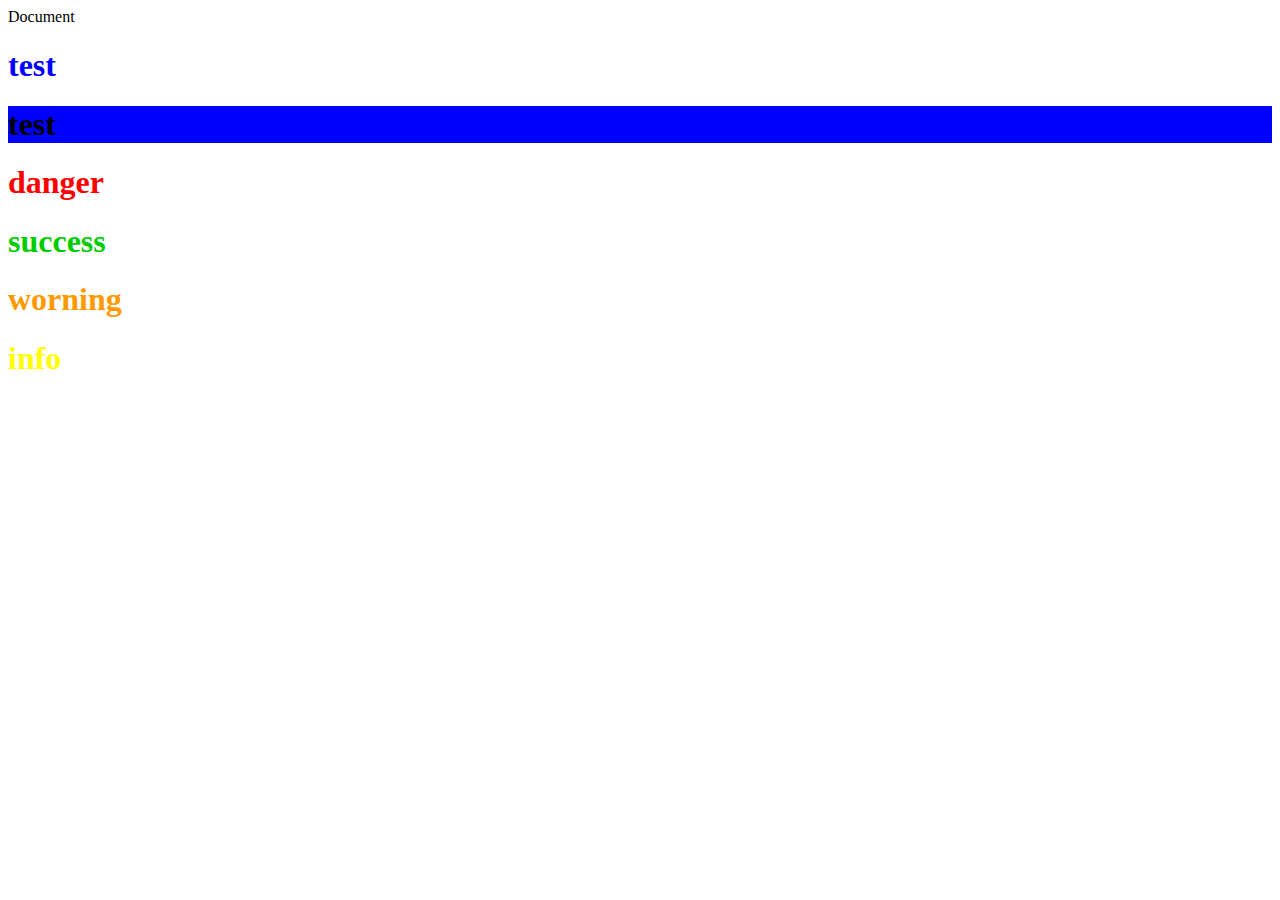
<file: docs/colors.html>
<!DOCTYPE html>
<html>
  <head>
    <meta charset="utf-8">
    <title>colors</title>
    <link rel="stylesheet" href="../css/colors.css">

<titel>Document</title>
  </head>
  <body>

    <h1 style="color: #0000ff">
        test
    </h1>

<h1 class="primary-bg">
test
</h1>

<h1 class="danger">
danger
</h1>

<h1 class="success">
success
</h1>

<h1 class="worning">
worning
</h1>

<h1 class="info">
info
</h1>

  </body>
</html>
</file>
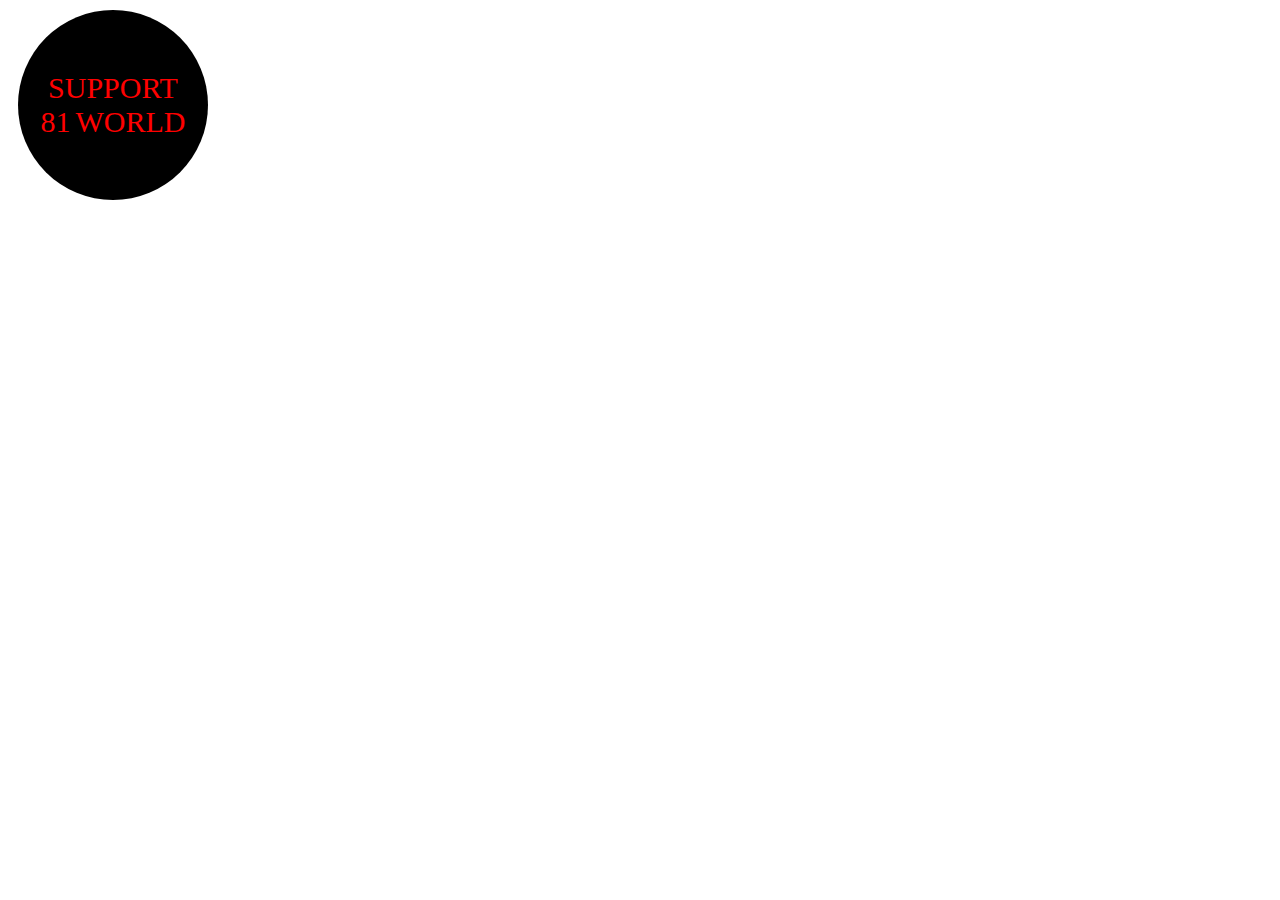
<file: docs/flexbox.html>
<!DOCTYPE html>
<html>
  <head>
    <meta charset="utf-8">
    <title></title>
    <link rel="stylesheet" href="../css/flexbox.css">

  </head>
  <body>

    <div class="flexbox flex">
      <div>SUPPORT</div>
      <div>81</div>
      <div>WORLD</div>
    </div>
</file>
<file: css/colors.css>
.color-main{
  color: #ff0000;
}
.accent{
  color: #00cc00;
}


.success{
  color: #00cc00;
}

.worning{
  color: #ff9900;
}

.danger{
  color: #ff0000;
}

.info{
  color: #ffff00;
}

.primary-bg{
  background-color: #0000ff
}
</file>
<file: css/flexbox.css>
.flexbox{
  display: flex;
  flex-direction: row;
  background-color: #000;
  margin: 10px;
  padding: 20px;
  font-size: 30px;
  height: 150px;
  width: 150px;
  color: red;
  align-content: center;
}
.flex{
  display: flex;
  flex-wrap: wrap;
  justify-content: space-around;
  border-radius: 100px;
}

.flex-row{
  display: table-footer-group;
  flex-direction: row-reverse;
}
</file>
